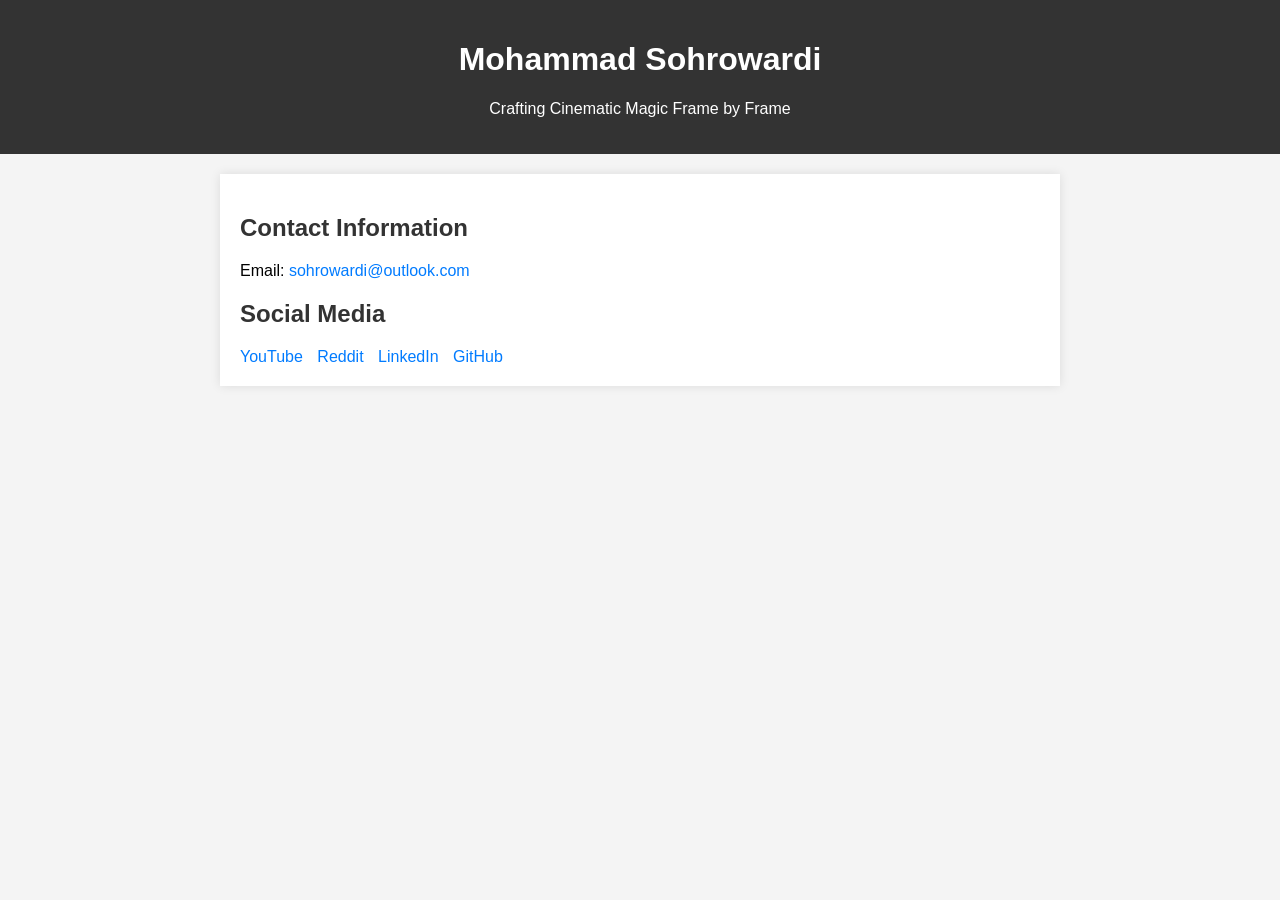
<file: .hide/index.html>
<!DOCTYPE html>
<html lang="en">
<head>
  <meta charset="UTF-8">
  <meta name="viewport" content="width=device-width, initial-scale=1.0">
  <link rel="stylesheet" href="css/styles.css">
  <title>Mohammad Sohrowardi</title>
</head>
<body>

  <header>
    <h1>Mohammad Sohrowardi</h1>
    <p>Crafting Cinematic Magic Frame by Frame</p>
  </header>

  <section>
    <h2>Contact Information</h2>
    <p>Email: <a href="mailto:sohrowardi@outlook.com">sohrowardi@outlook.com</a></p>
    
    <h2>Social Media</h2>
    <div class="social-links">
      <a href="https://youtube.com/@sohrowardi" target="_blank">YouTube</a>
      <a href="https://reddit.com/u/sohrowardi" target="_blank">Reddit</a>
      <a href="https://linkedin.com/in/sohorwardi" target="_blank">LinkedIn</a>
      <a href="https://github.com/sohrowardi" target="_blank">GitHub</a>
    </div>
  </section>

</body>
</html>
</file>
<file: .hide/css/styles.css>
body {
  font-family: 'Arial', sans-serif;
  margin: 0;
  padding: 0;
  background-color: #f4f4f4;
}

header {
  background-color: #333;
  color: #fff;
  text-align: center;
  padding: 20px;
}

header h1 {
  color: #fff; /* Make the name white */
}

section {
  max-width: 800px;
  margin: 20px auto;
  padding: 20px;
  background-color: #fff;
  box-shadow: 0 0 10px rgba(0, 0, 0, 0.1);
}

h1, h2 {
  color: #333;
}

a {
  color: #007BFF;
  text-decoration: none;
}

.social-links {
  margin-top: 10px;
}

.social-links a {
  display: inline-block;
  margin-right: 10px;
  color: #007BFF;
}
</file>
